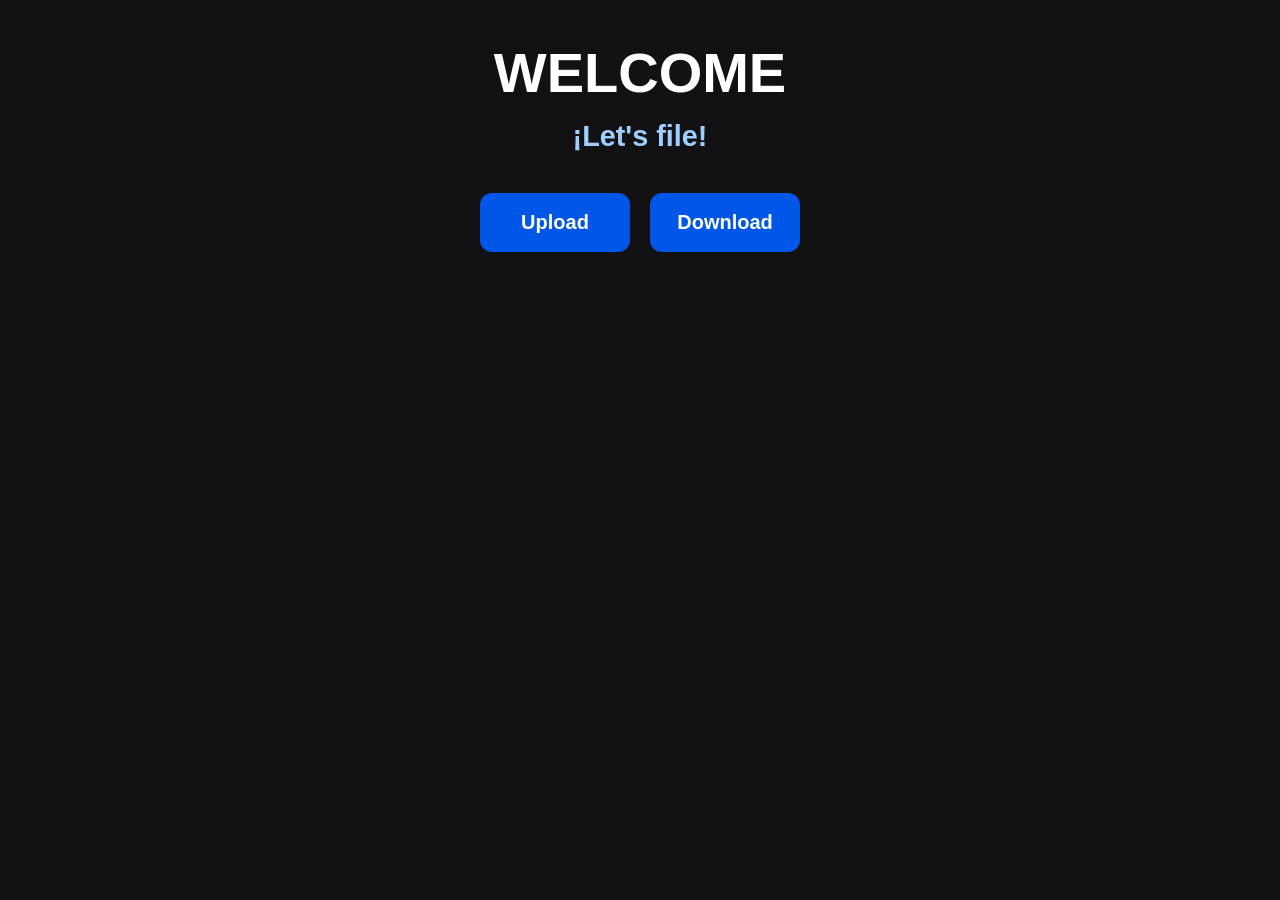
<file: index.html>
<!DOCTYPE html>
<html lang="en">
<head>
    <meta charset="UTF-8">
    <meta name="viewport" content="width=device-width, initial-scale=1.0">
    <title>Api's</title>
    <link rel="stylesheet" href="style-index.css">
</head>
<body>
    <h1>WELCOME</h1>
    <p>¡Let's file!</p>
    <main>
        <button id="UpButton">Upload</button>
        <button id="DownButton">Download</button>
    </main>
    
</body>
</html>
</file>
<file: style-index.css>
/* Reset y base */
* {
  margin: 0;
  padding: 0;
  box-sizing: border-box;
}

body {
  font-family: 'Segoe UI', Tahoma, Geneva, Verdana, sans-serif;
  background: #121214;
  color: #e0e0e0;
  height: 100vh;
  display: flex;
  flex-direction: column;
  align-items: center;
}

/* WELCOME centrado arriba */
h1 {
  font-size: 3.5rem;
  margin-top: 40px;
  text-align: center;
  color: #fff;
}

/* Let's file debajo, resaltado */
p {
  font-size: 1.8rem;
  margin-top: 15px;
  color: #9ecfff;
  font-weight: 600;
  text-align: center;
}

/* Contenedor botones debajo de lets file, simétricos */
main {
  margin-top: 40px;
  width: 320px;
  display: flex;
  justify-content: space-between;
}

/* Botones */
button {
  width: 150px;
  padding: 18px 0;
  border-radius: 12px;
  border: none;
  font-size: 1.25rem;
  font-weight: 700;
  text-align: center;
  cursor: pointer;
  transition: background-color 0.4s ease;
  user-select: none;
  color: white;
  display: flex;
  justify-content: center;
  align-items: center;
}

/* Upload y Download - mismo color base azul */
#UpButton,
#DownButton {
  background-color: #0057e7;
}

#UpButton:hover,
#DownButton:hover {
  animation: colorShiftUp 1s forwards;
}

/* Animación hover: cambio de color dinámico azul */
@keyframes colorShiftUp {
  0% {
    background-color: #0057e7;
  }
  50% {
    background-color: #377fff;
  }
  100% {
    background-color: #377fff;
  }
}
</file>
